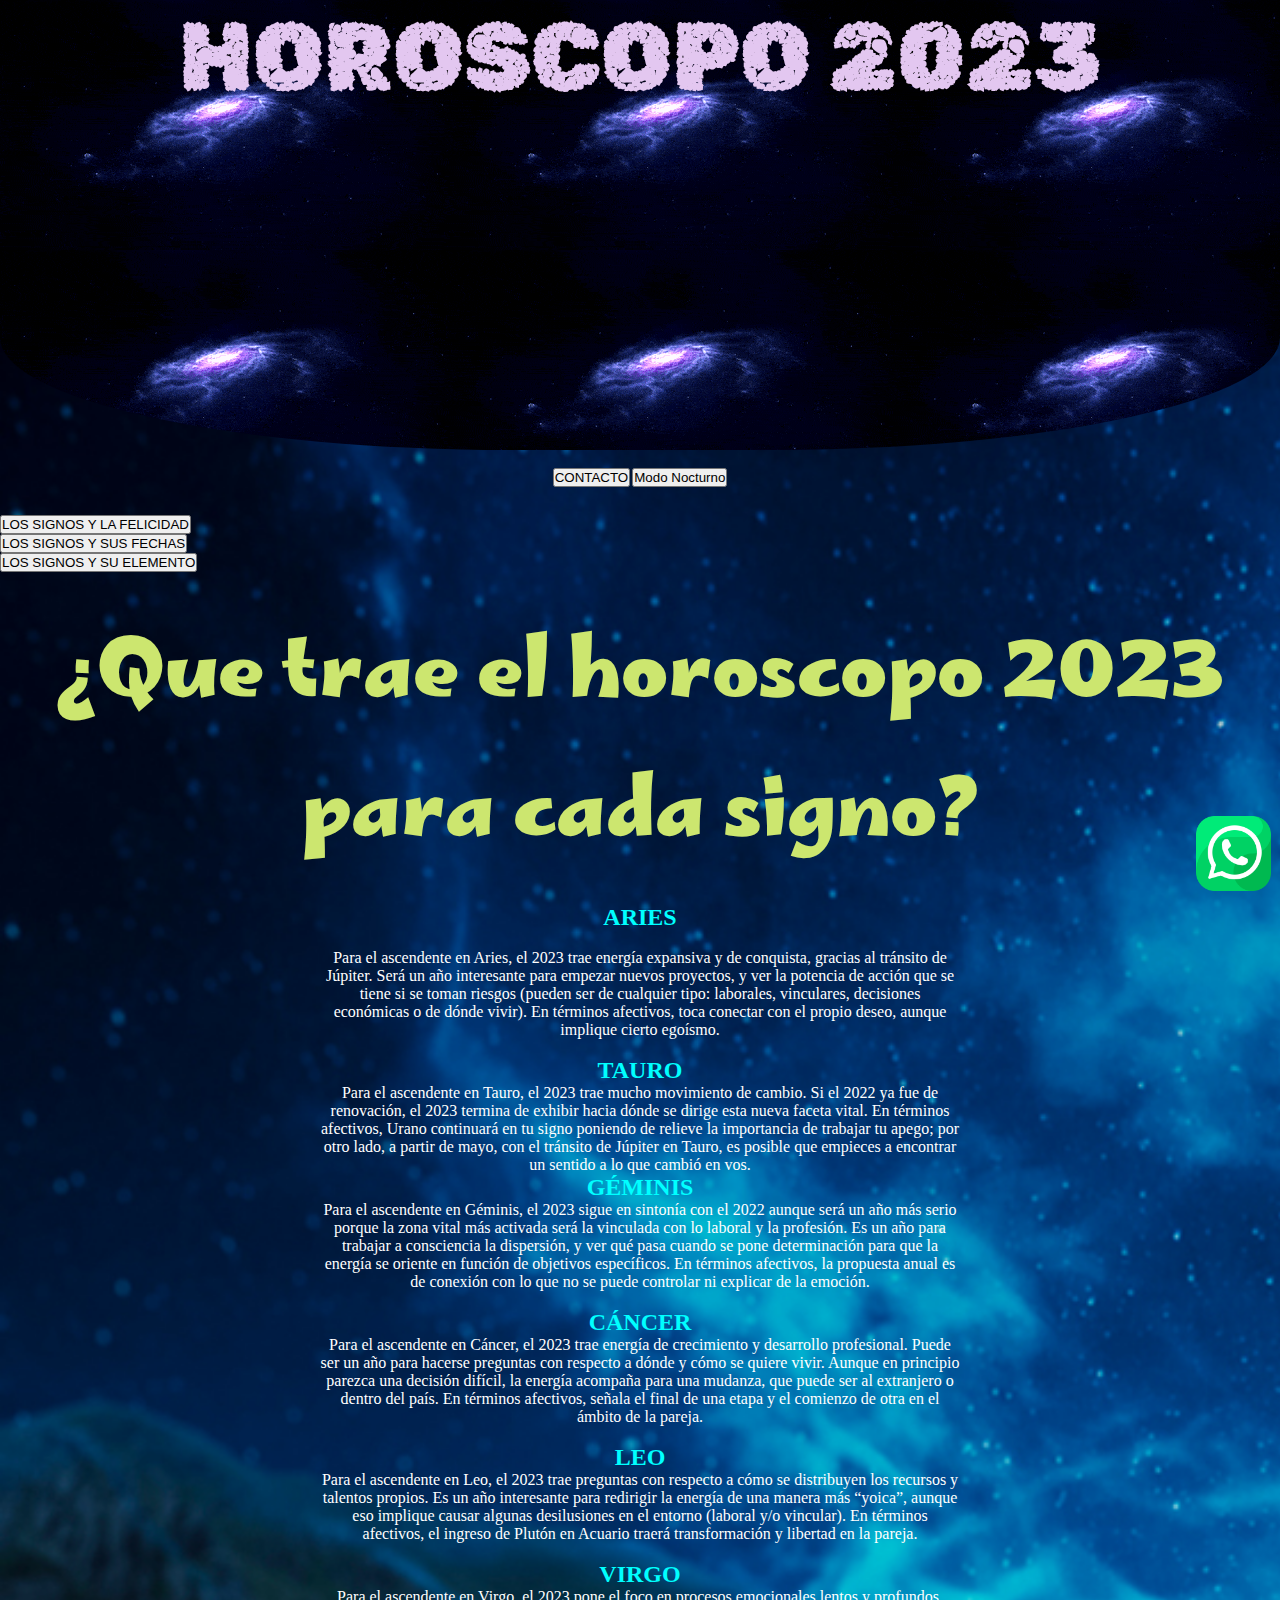
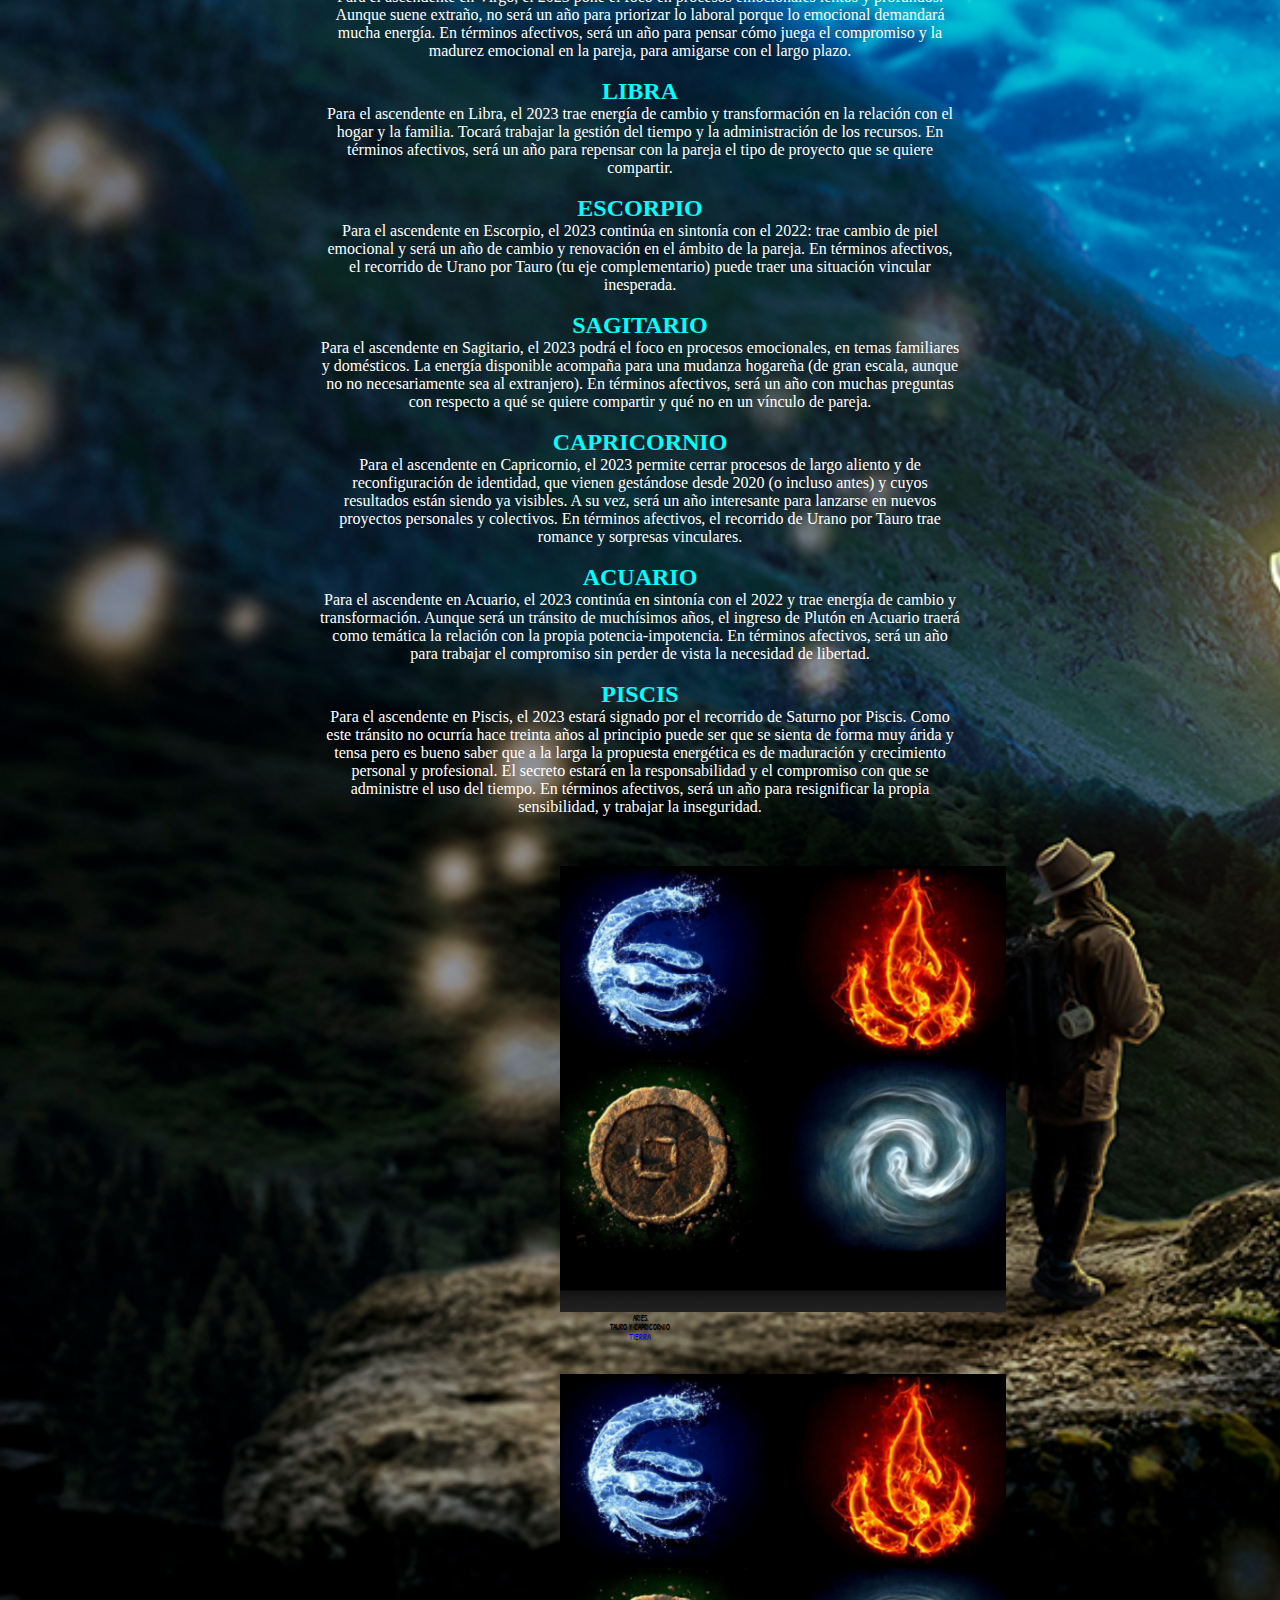
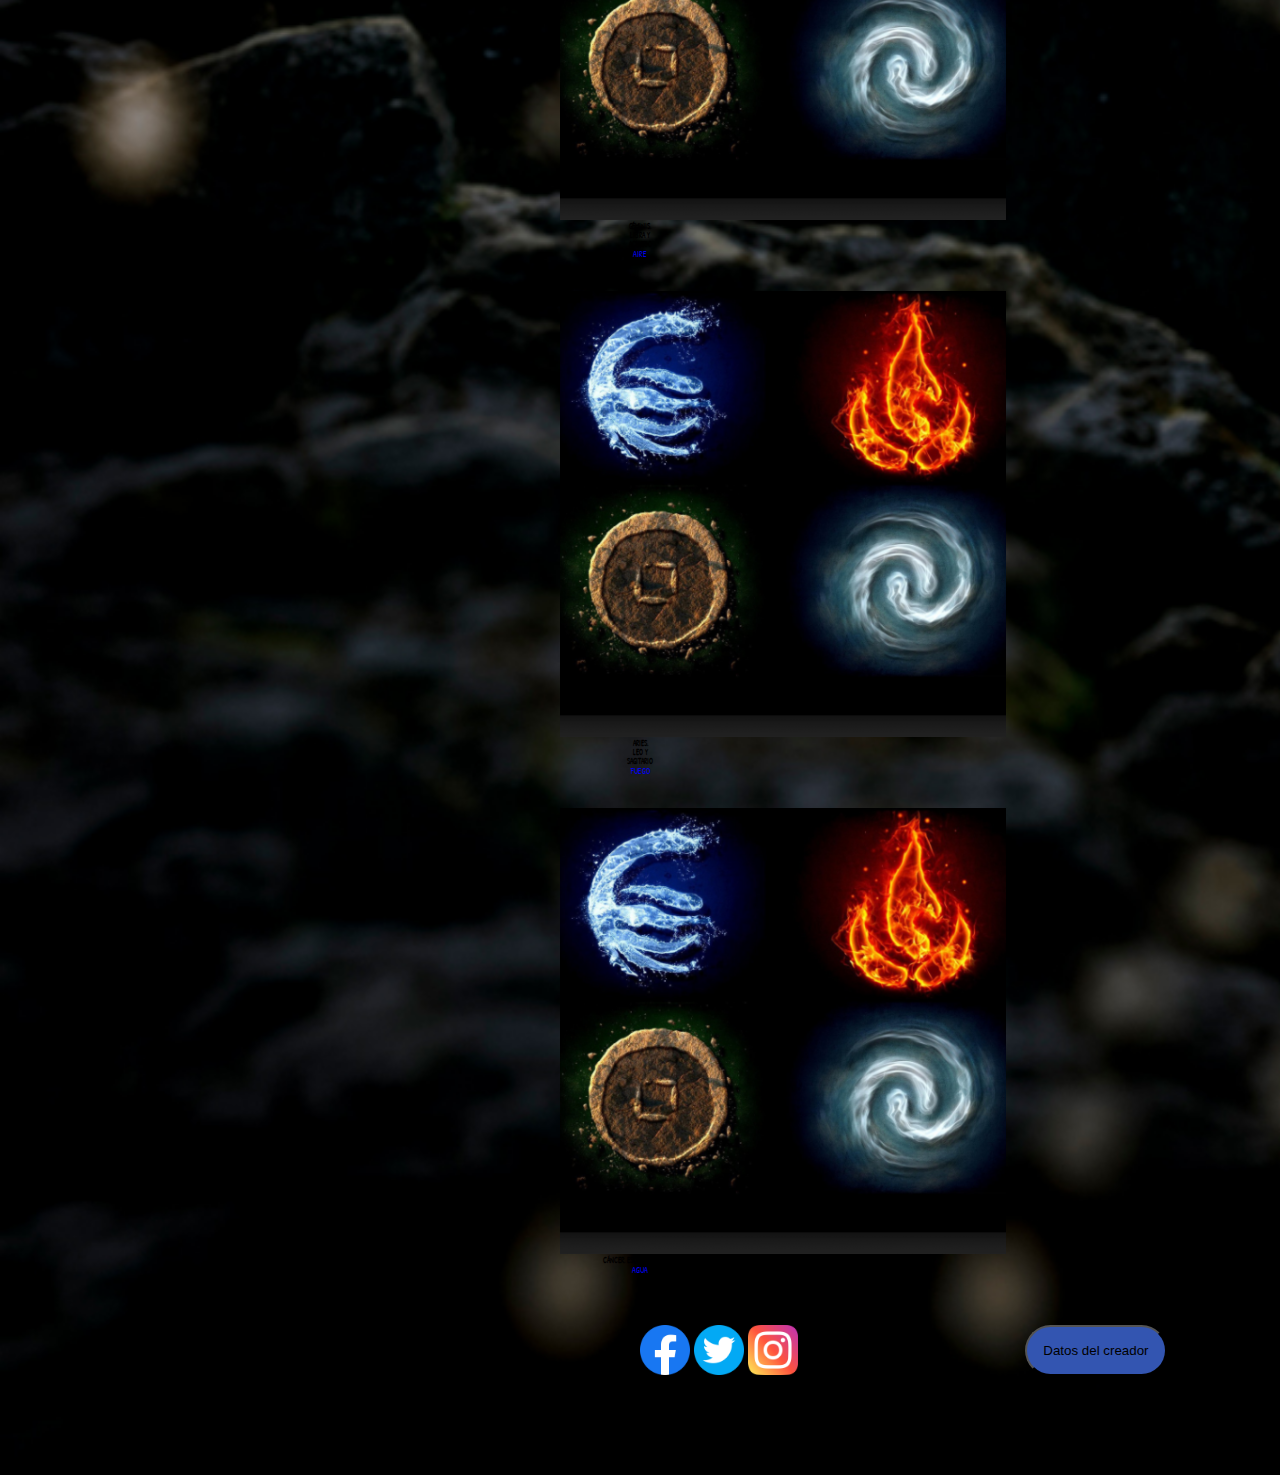
<file: index.html>
<!DOCTYPE html>
<html lang="es">
  <head>
    <meta charset="UTF-8" />
    <meta http-equiv="X-UA-Compatible" content="IE=edge" />
    <meta name="viewport" content="width=device-width, initial-scale=1.0" />
    <meta name="author" content="Lucía Marcenaro" />
    <meta name="keywords" content="Horoscopo2023" />
    <meta name="description" content="Horoscopo" />
    <title>HOROSCOPO2023</title>
    <link
      href="https://cdn.jsdelivr.net/npm/bootstrap@5.2.3/dist/css/bootstrap.min.css"
      rel="stylesheet"
      integrity="sha384-rbsA2VBKQhggwzxH7pPCaAqO46MgnOM80zW1RWuH61DGLwZJEdK2Kadq2F9CUG65"
      crossorigin="anonymous"
    />
    <link rel="stylesheet" href="estilo.css" />
   
  </head>
  <!-- <div class="Cuerpo"> -->
    <body>
      <header id="header">
       
        <h1 class="titpag">HOROSCOPO 2023</h1>
       
      </header>
      <br />
      <nav>
        <a href="contacto.html">
          <button type="button" class="btn btn-primary">CONTACTO</button>
        </a>

        <button onclick="modoNocturno()" type="button" class="btn btn-primary">Modo Nocturno</button>

        <br />
        <br />
       
        </div>
      </nav>
      <br />
      <section>
        <div class="container-fluid text-center">
          <div class="row g-3">
            <div class="col-sm-12 col-md-4 col-lg-4">
              <a
                href="https://horoscoponegro.com/como-encuentran-la-felicidad-los-signos-del-zodiaco/"
                target="_blank"
              >
                <button type="button" class="btn btn-success">
                  LOS SIGNOS Y LA FELICIDAD
                </button></a
              >
            </div>
            <div class="col-sm-12 col-md-4 col-lg-4">
              <a href="https://www.cosmopolitan.com/es/horoscopo/extra/a36416643/horoscopo-signos-del-zodiaco-fechas/" target="_blank"
                ><button type="button" class="btn btn-success">
                  LOS SIGNOS Y SUS FECHAS
                </button></a
              >
            </div>
            <div class="col-sm-12 col-md-4 col-lg-4">
              <a
                href="https://www.semana.com/vida-moderna/articulo/signos-del-zodiaco-conozca-cuales-son-los-elementos-y-su-significado-segun-la-astrologia/202144/"
                target="_blank"
                ><button type="button" class="btn btn-success">
                  LOS SIGNOS Y SU ELEMENTO
                </button></a
              >
            </div>
          
          </div>
          <br>
      </section>
      <br>
      <section>
       
          <h1 class="titulo">¿Que trae el horoscopo 2023 para cada signo?</h1>

       
        <br>
        <div class="principal">
        <h2 class="titsigno">ARIES</h2>
        <br>
        <p>Para el ascendente en Aries, el 2023 trae energía expansiva y de conquista, gracias al tránsito de Júpiter. Será un año interesante para empezar nuevos proyectos, y ver la potencia de acción que se tiene si se toman riesgos (pueden ser de cualquier tipo: laborales, vinculares, decisiones económicas o de dónde vivir). En términos afectivos, toca conectar con el propio deseo, aunque implique cierto egoísmo.</p>
        <br>
        <h2 class="titsigno">TAURO</h2>
        <p>Para el ascendente en Tauro, el 2023 trae mucho movimiento de cambio. Si el 2022 ya fue de renovación, el 2023 termina de exhibir hacia dónde se dirige esta nueva faceta vital. En términos afectivos, Urano continuará en tu signo poniendo de relieve la importancia de trabajar tu apego; por otro lado, a partir de mayo, con el tránsito de Júpiter en Tauro, es posible que empieces a encontrar un sentido a lo que cambió en vos.</p>
        <h2 class="titsigno">GÉMINIS</h2>
        <p>Para el ascendente en Géminis, el 2023 sigue en sintonía con el 2022 aunque será un año más serio porque la zona vital más activada será la vinculada con lo laboral y la profesión. Es un año para trabajar a consciencia la dispersión, y ver qué pasa cuando se pone determinación para que la energía se oriente en función de objetivos específicos. En términos afectivos, la propuesta anual es de conexión con lo que no se puede controlar ni explicar de la emoción.</p>
       <br>
        <h2 class="titsigno">CÁNCER</h2>
        <p>Para el ascendente en Cáncer, el 2023 trae energía de crecimiento y desarrollo profesional. Puede ser un año para hacerse preguntas con respecto a dónde y cómo se quiere vivir. Aunque en principio parezca una decisión difícil, la energía acompaña para una mudanza, que puede ser al extranjero o dentro del país. En términos afectivos, señala el final de una etapa y el comienzo de otra en el ámbito de la pareja.</p>
<br>
<h2 class="titsigno">LEO</h2>
<p>Para el ascendente en Leo, el 2023 trae preguntas con respecto a cómo se distribuyen los recursos y talentos propios. Es un año interesante para redirigir la energía de una manera más “yoica”, aunque eso implique causar algunas desilusiones en el entorno (laboral y/o vincular). En términos afectivos, el ingreso de Plutón en Acuario traerá transformación y libertad en la pareja.</p>
<br>
<h2 class="titsigno">VIRGO</h2>
<p>Para el ascendente en Virgo, el 2023 pone el foco en procesos emocionales lentos y profundos. Aunque suene extraño, no será un año para priorizar lo laboral porque lo emocional demandará mucha energía. En términos afectivos, será un año para pensar cómo juega el compromiso y la madurez emocional en la pareja, para amigarse con el largo plazo.</p>
<br>    
<h2 class="titsigno">LIBRA</h2>
<p>Para el ascendente en Libra, el 2023 trae energía de cambio y transformación en la relación con el hogar y la familia. Tocará trabajar la gestión del tiempo y la administración de los recursos. En términos afectivos, será un año para repensar con la pareja el tipo de proyecto que se quiere compartir.</p>
<br>
<h2 class="titsigno">ESCORPIO</h2>
<p>Para el ascendente en Escorpio, el 2023 continúa en sintonía con el 2022: trae cambio de piel emocional y será un año de cambio y renovación en el ámbito de la pareja. En términos afectivos, el recorrido de Urano por Tauro (tu eje complementario) puede traer una situación vincular inesperada.</p>
<br>
<h2 class="titsigno">SAGITARIO</h2>
<p>Para el ascendente en Sagitario, el 2023 podrá el foco en procesos emocionales, en temas familiares y domésticos. La energía disponible acompaña para una mudanza hogareña (de gran escala, aunque no no necesariamente sea al extranjero). En términos afectivos, será un año con muchas preguntas con respecto a qué se quiere compartir y qué no en un vínculo de pareja.</p>
<br>
<h2 class="titsigno">CAPRICORNIO</h2>
<p>Para el ascendente en Capricornio, el 2023 permite cerrar procesos de largo aliento y de reconfiguración de identidad, que vienen gestándose desde 2020 (o incluso antes) y cuyos resultados están siendo ya visibles. A su vez, será un año interesante para lanzarse en nuevos proyectos personales y colectivos. En términos afectivos, el recorrido de Urano por Tauro trae romance y sorpresas vinculares.</p>
<br>
<h2 class="titsigno">ACUARIO</h2>
<p>Para el ascendente en Acuario, el 2023 continúa en sintonía con el 2022 y trae energía de cambio y transformación. Aunque será un tránsito de muchísimos años, el ingreso de Plutón en Acuario traerá como temática la relación con la propia potencia-impotencia. En términos afectivos, será un año para trabajar el compromiso sin perder de vista la necesidad de libertad.</p>
<br>
<h2 class="titsigno">PISCIS</h2>
<p>Para el ascendente en Piscis, el 2023 estará signado por el recorrido de Saturno por Piscis. Como este tránsito no ocurría hace treinta años al principio puede ser que se sienta de forma muy árida y tensa pero es bueno saber que a la larga la propuesta energética es de maduración y crecimiento personal y profesional. El secreto estará en la responsabilidad y el compromiso con que se administre el uso del tiempo. En términos afectivos, será un año para resignificar la propia sensibilidad, y trabajar la inseguridad.</p> 

    
    
      </div>

      </section>

      <br />
      <nav>
        <div class="container">
          <div class="row align-items-center">
            <div class="col-sm-12 col-md-6 col-lg-3">
              <div class="card" style="width: 10rem">
                <img
                  src="./Imagenes/elementos.png"
                  class="card-img-top"
                  alt="TIERRA"
                />
                <div class="card-body">
                  <h5 class="card-title">ARIES, <br> TAURO Y CAPRICORNIO</h5>
                  <a
                    href="https://www.lanacion.com.ar/lifestyle/signos-de-tierra-que-tienen-en-comun-las-personas-de-tauro-virgo-y-capricornio-nid29092021/"
                    class="btn btn-primary"
                    >TIERRA</a
                  >
                </div>
              </div>
            </div>
            <div class="col-sm-12 col-md-6 col-lg-3">
              <div class="card" style="width: 10rem">
                <img
                  src="./Imagenes/elementos.png"
                  class="card-img-top"
                  alt="AIRE"
                />
                <div class="card-body">
                  <h5 class="card-title">GÉMINIS, <br> LIBRA Y <br> ACUARIO</h5>
                  <a
                    href="https://www.lanacion.com.ar/lifestyle/signos-de-aire-que-tienen-en-comun-las-personas-de-geminis-libra-y-acuario-nid24082021/"
                    class="btn btn-primary"
                    >AIRE</a
                  >
                </div>
              </div>
            </div>
            <div class="col-sm-12 col-md-6 col-lg-3">
              <div class="card" style="width: 10rem">
                <img
                  src="./Imagenes/elementos.png"
                  class="card-img-top"
                  alt="FUEGO"
                />
                <div class="card-body">
                  <h5 class="card-title">ARIES, <br> LEO  Y <br> SAGITARIO</h5>
                  <a
                    href="https://www.lanacion.com.ar/lifestyle/signos-de-fuego-que-tienen-en-comun-las-personas-de-aries-leo-y-sagitario-nid26082021/"
                    class="btn btn-primary"
                    >FUEGO</a
                  >
                </div>
              </div>
            </div>
            <div class="col-sm-12 col-md-6 col-lg-3">
              <div class="card" style="width: 10rem">
                <img
                  src="./Imagenes/elementos.png"
                  class="card-img-top"
                  alt="AGUA"
                />
                <div class="card-body">
                  <h5 class="card-title">CÁNCER, ESCORPIO Y PISCIS</h5>
                  <a
                    href="https://www.lanacion.com.ar/lifestyle/signos-de-agua-que-tienen-en-comun-las-personas-de-cancer-escorpio-y-piscis-nid19082021/"
                    class="btn btn-primary"
                    >AGUA</a
                  >
                </div>
              </div>
            </div>
          </div>
        </div>
      </nav>
      <br />
      <footer>
        <div>
          <iframe
            class="barrio"
            src="https://www.google.com/maps/embed?pb=!1m14!1m12!1m3!1d53570.13609261557!2d-60.695873150000004!3d-32.947484450000005!2m3!1f0!2f0!3f0!3m2!1i1024!2i768!4f13.1!5e0!3m2!1ses-419!2sar!4v1667514736071!5m2!1ses-419!2sar"
            width="300"
            height="225"
            style="border: 0"
            allowfullscreen=""
            loading="lazy"
            referrerpolicy="no-referrer-when-downgrade"
          ></iframe>
        </div>
        <div>
          <a href="https://www.facebook.com/" target="_blank">
            <img
              class="facebook"
              src="./Imagenes/facebook.png"
              alt="Facebook"
            />
          </a>
          <a href="https://twitter.com/" target="_blank">
            <img class="twitter" src="./Imagenes/twitter.png" alt="Twitter" />
          </a>
          <a href="https://www.instagram.com/" target="_blank">
            <img
              class="instagram"
              src="./Imagenes/instagram.png"
              alt="Instagram"
            />
          </a>
        </div>
        <button class="datoscreador" onclick="datos()">
          Datos del creador
        </button>
      </footer>

      <a class="flotante" href="https://web.whatsapp.com/" target="_blank">
        <img class="whatsapp" src="./Imagenes/whatsapp.png" alt="Whatsapp" />
      </a>
      <!-- JavaScript -->
      <script
        src="https://cdn.jsdelivr.net/npm/bootstrap@5.2.3/dist/js/bootstrap.bundle.min.js"
        integrity="sha384-kenU1KFdBIe4zVF0s0G1M5b4hcpxyD9F7jL+jjXkk+Q2h455rYXK/7HAuoJl+0I4"
        crossorigin="anonymous"
      ></script>
      <script>
        function datos() {
          alert("Autora: Lucia Marcenaro EMAIL: lucia95mar@gmail.com");
        }
        function modoNocturno() {
          document.body.style.backgroundColor= "black";
          document.body.style.backgroundImage= "none" ;
          document.getElementById("header").style.backgroundColor= "black" ;
        document.body.style.color= "white"
        document.getElementsByClassName("conteiner")[1].style.color="black"
        }
      </script>
    </body>
  <!-- </div> -->
</html>
</file>
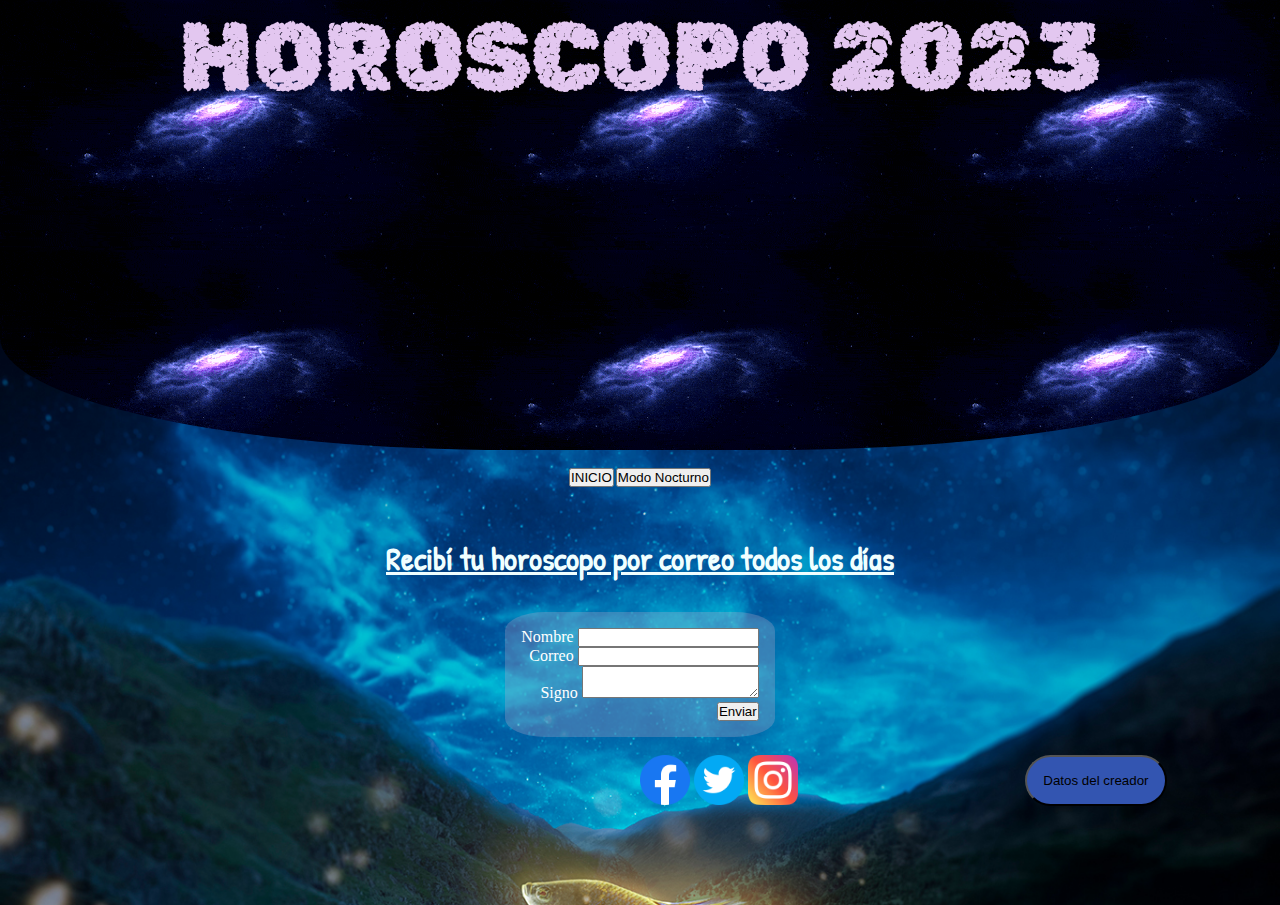
<file: contacto.html>
<!DOCTYPE html>
<html lang="en">
  <head>
    <meta charset="UTF-8" />
    <meta http-equiv="X-UA-Compatible" content="IE=edge" />
    <meta name="viewport" content="width=device-width, initial-scale=1.0" />
    <title>Contacto</title>
    <link
      href="https://cdn.jsdelivr.net/npm/bootstrap@5.2.3/dist/css/bootstrap.min.css"
      rel="stylesheet"
      integrity="sha384-rbsA2VBKQhggwzxH7pPCaAqO46MgnOM80zW1RWuH61DGLwZJEdK2Kadq2F9CUG65"
      crossorigin="anonymous"
    />
    <link rel="stylesheet" href="estilo.css" />
  </head>
  <body>
    <header id="header">
     
      <h1 class="titpag">HOROSCOPO 2023</h1>
      
        </a>
      </div>
    </header>
    <br />
    <nav>
      <a href="index.html">
        <button type="button" class="btn btn-primary">INICIO</button>
    
      </a>
      <button onclick="modoNocturno()" type="button" class="btn btn-primary">Modo Nocturno</button>
    </nav>
    <br />
    <section>
      <h1 class="titcontacto">Recibí tu horoscopo por correo todos los días</h1>
      <div >
        <form class="contacto" action="Contacto">
          <div><label for="Nombre">Nombre</label>
            <input type="text" name="Nombre" value="" /></div>
          
        <div><label for="Email">Correo </label>
            <input type="text" name="Email" value=""></div>
        
     <div>   <label for="mensaje">Signo</label>
        <textarea name="name"></textarea></div>
        
        <div><input type="submit" class="xx" value="Enviar">
        </form>
      </div>
    </section>
<br>
    <footer>
      <div>
        <iframe
          class="barrio"
          src="https://www.google.com/maps/embed?pb=!1m14!1m12!1m3!1d53570.13609261557!2d-60.695873150000004!3d-32.947484450000005!2m3!1f0!2f0!3f0!3m2!1i1024!2i768!4f13.1!5e0!3m2!1ses-419!2sar!4v1667514736071!5m2!1ses-419!2sar"
          width="600"
          height="450"
          style="border: 0"
          allowfullscreen=""
          loading="lazy"
          referrerpolicy="no-referrer-when-downgrade"
        ></iframe>
      </div>
      <div>
        <a href="https://www.facebook.com/" target="_blank">
          <img class="facebook" src="./Imagenes/facebook.png" alt="Facebook" />
        </a>
        <a href="https://twitter.com/" target="_blank">
          <img class="twitter" src="./Imagenes/twitter.png" alt="Twitter" />
        </a>
        <a href="https://www.instagram.com/" target="_blank">
          <img
            class="instagram"
            src="./Imagenes/instagram.png"
            alt="Instagram"
          />
        </a>
      </div>
      <button class="datoscreador" onclick="datos()">
        Datos del creador
      </button>
      <script
      src="https://cdn.jsdelivr.net/npm/bootstrap@5.2.3/dist/js/bootstrap.bundle.min.js"
      integrity="sha384-kenU1KFdBIe4zVF0s0G1M5b4hcpxyD9F7jL+jjXkk+Q2h455rYXK/7HAuoJl+0I4"
      crossorigin="anonymous"
    ></script>
    <script>
      function datos() {
        alert("Autora: Lucia Marcenaro EMAIL: lucia95mar@gmail.com");
      }
      function modoNocturno() {
        document.body.style.backgroundColor= "black";
        document.body.style.backgroundImage= "none" ;
        document.getElementById("header").style.backgroundColor= "black" ;
      document.body.style.color= "white"
      }
    </script>
    </footer>
  </body>
</html>
</file>
<file: estilo.css>
@import url("https://fonts.googleapis.com/css2?family=Marhey&display=swap");
@import url("https://fonts.googleapis.com/css2?family=Rubik+Bubbles&display=swap");
@import url("https://fonts.googleapis.com/css2?family=Rubik+Distressed&display=swap");
@import url("https://fonts.googleapis.com/css2?family=Patrick+Hand&display=swap");
@import url("https://fonts.googleapis.com/css2?family=Rubik+Microbe&display=swap");
* {
  margin: 0;
  padding: 0;
}
body {
  background-image: url("./Imagenes/michi.jpg");
  background-repeat: no-repeat;
  background-size: cover;
  background-color: rgb(25, 75, 150);
}

.titpag {
  color: rgb(227, 199, 240);
  text-decoration-color: white;
  text-align: center;
  font-size: 6rem;
  font-family: "Rubik Microbe", cursive;
}

#header {

  background-image: url(./Imagenes/andromeda.gif);
  height: 50vh;
  border-bottom-left-radius: 40% 25%;
  border-bottom-right-radius: 40% 25%;
}
a:hover {
  color: rgb(205, 203, 223);
  filter: drop-shadow(3px 2px 20px);
}

nav {
  text-align: center;
  font-size: 50%;
  font-family: "Patrick Hand", cursive;
}

.contacto {
  background-color: rgba(191, 172, 204, 0.288);
  display: flex;
  flex-direction: column;
  width: fit-content;
  margin: auto;
  align-items: flex-end;
  padding: 1rem;
  border-radius: 15%;

}
.titcontacto{
  text-align: center;
  color: azure;
  margin: 2rem;
  font-family: "Patrick Hand", cursive;
  text-decoration-line: underline;
}

label {color: white;}

.card {
  margin: 2rem auto 2rem auto;
}

.titulo {
  color: rgb(204, 230, 111);
  text-align: center;
  font-size: 5rem;
  font-family: "Marhey", cursive;
}

.titsigno {
  color: aqua;
  text-align: center;
  margin: auto;
}

.principal {
  color: white;
  text-align: center;
  margin: auto;
  width: 50vw;
}

footer {
  display: flex;
  flex-wrap: wrap;
  justify-content: space-around;
}
.flotante:hover {
  filter: none;
}

.barrio {
  height: fit-content;
  width: fit-content;
  display: flex;
  justify-content: flex-start;
}

.facebook {
  width: 50px;
}
.twitter {
  width: 50px;
}
.instagram {
  width: 50px;
}
.whatsapp {
  width: 75px;
  position: fixed;
  bottom: 9px;
  right: 9px;
}

.datoscreador {
  height: fit-content;
  padding: 1rem;
  border-radius: 3rem;
  background-color: rgb(51, 85, 177);
}

.whatsapp:hover {
  scale: 1.1;
}
a {
  text-decoration: none;
}

@media (max-width: 769px) {
  .titpag {
    font-size: 3rem;
    color: white;
  }
  #header {
    height: 20vh;
    background-size: cover;
    
    
  }
  .whatsapp {
    width: 30px;

  }
  .facebook {
    width: 30px;
  }
  .twitter {
    width: 30px;
  }
  .instagram {
    width: 30px;
  }
  .barrio {
    height: 50%;
    width: 50%;
  
  }
  footer {
    flex-wrap: nowrap;
    align-items: center;
    margin: 5%;
  }
  .titulo
  {
    font-size: 2rem;
  }
  
}
</file>
